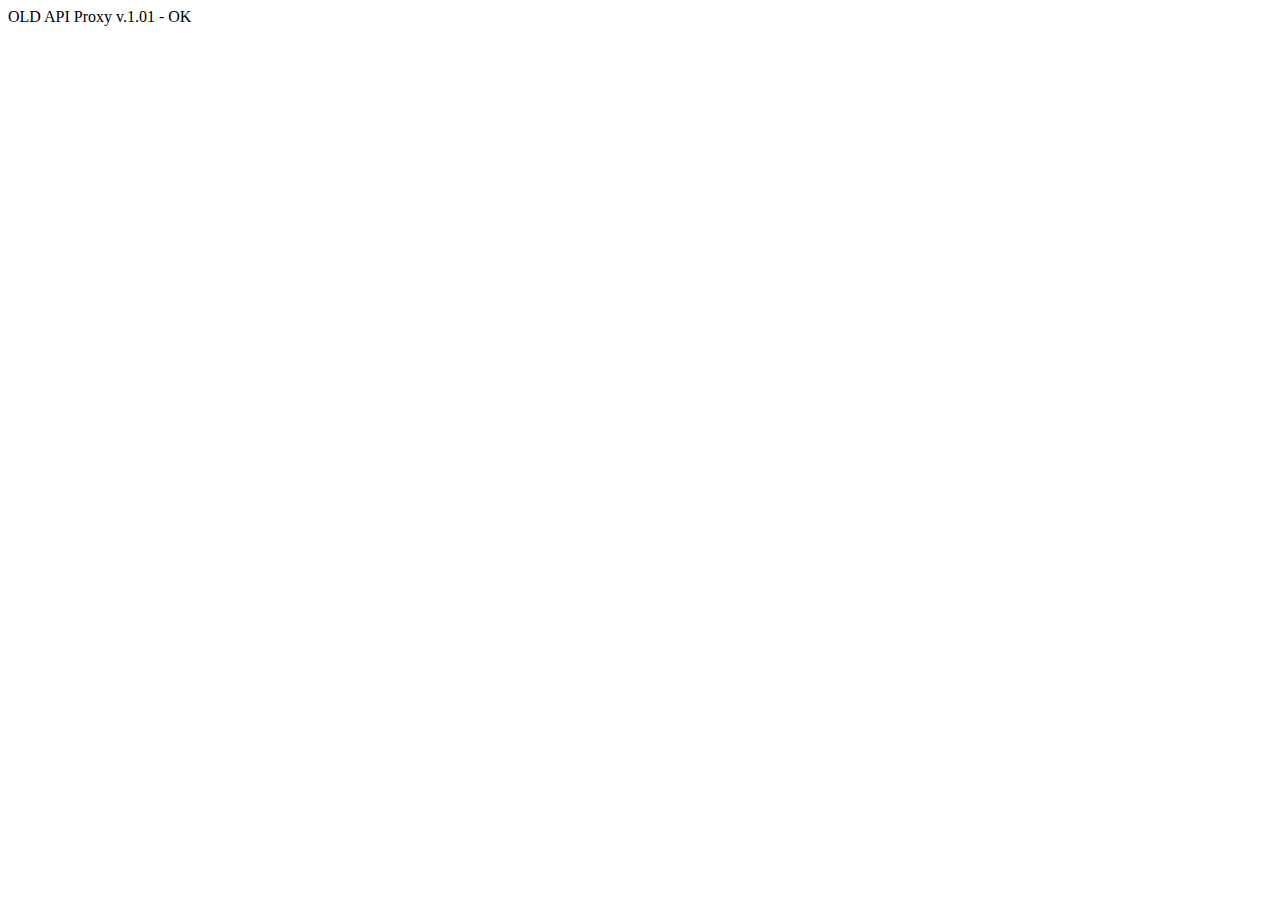
<file: old-api.htm>
<html>
<HEAD>
<script src="http://sdk.oberon-media.com/JS/cookie.js" type="text/javascript"></script>
<script src="http://static.ak.connect.facebook.com/js/api_lib/v0.4/FeatureLoader.js.php" type="text/javascript"></script>
</HEAD>


<BODY>
<DIV ID='fb-root'></DIV>

<SCRIPT LANGUAGE=javascript>
<!--
//var APP_ID='112613825461047';

window.app_id='';

function init()
{
	var pos=window.location.href.indexOf('#');
	var data=window.location.href.substr(pos+1);
	var pos=data.indexOf('&');
	var pipe_id=data.substr(0,pos);
	var back_domain=data.substr(pos+1);

	window.pipe=new CookiePipe(pipe_id,back_domain);

	window.pipe.listen(function(id,data){

		var pos=data.indexOf('|');
		var command='';
		var request='';
		if(pos==-1) { command=data; }
		else {
			command=data.substr(0,pos);
			request=data.substr(pos+1);
			}

		if(command=='load') {
			window.app_id=request;
			window.pipe.reply(id,'load OK');
			return;
			}

		if(command=='send') {
			var pos=request.indexOf('|');
			var command=request.substr(0,pos);
			var ddd=request.substr(pos+1);
			var pos=ddd.indexOf('|');
			var func=ddd.substr(0,pos);
			var params=ddd.substr(pos+1);

			//var params_str='';
			//var params_arr='';
			//eval('var params_arr='+params);
			//for(var par in params_arr) { params_str+= (params_str ? ',' : '') + params_arr[par]; }

			if(params && params.length>2) params=params.substr(1,params.length-2);

			//params=params.replace(/function\((.*?)\)\{/,"function($1){"+"window.pipe.reply("+id+",$1);");

			var str='res=FB.'+command+'.'+func+'('+params+')';
//alert("TO EXEC:"+str);

			var res='';
			try {
				eval(str);
				window.pipe.reply(id,res);
				}
			catch(ex) { 
				window.pipe.reply(id,'ERROR '+ex.message+ '\r\n'+str);
				}
			}

		if(command=='require') {
			if(!request) { window.pipe.reply(id,'REQUIRE error'); return; }

			FB_RequireFeatures([request], function() {
				FB.Facebook.init(window.app_id, "xd_receiver.htm");

				var str='';
				for(var key in FB[request]) {
					if(str) str+=',';
					str+='"'+key+'"';
					}
				window.pipe.reply(id,request+'|'+str);
				});
			}
		});
}

//-->
</SCRIPT>

</HEAD>
<BODY ONLOAD="init();">
OLD API Proxy v.1.01 - OK
</BODY>
</file>
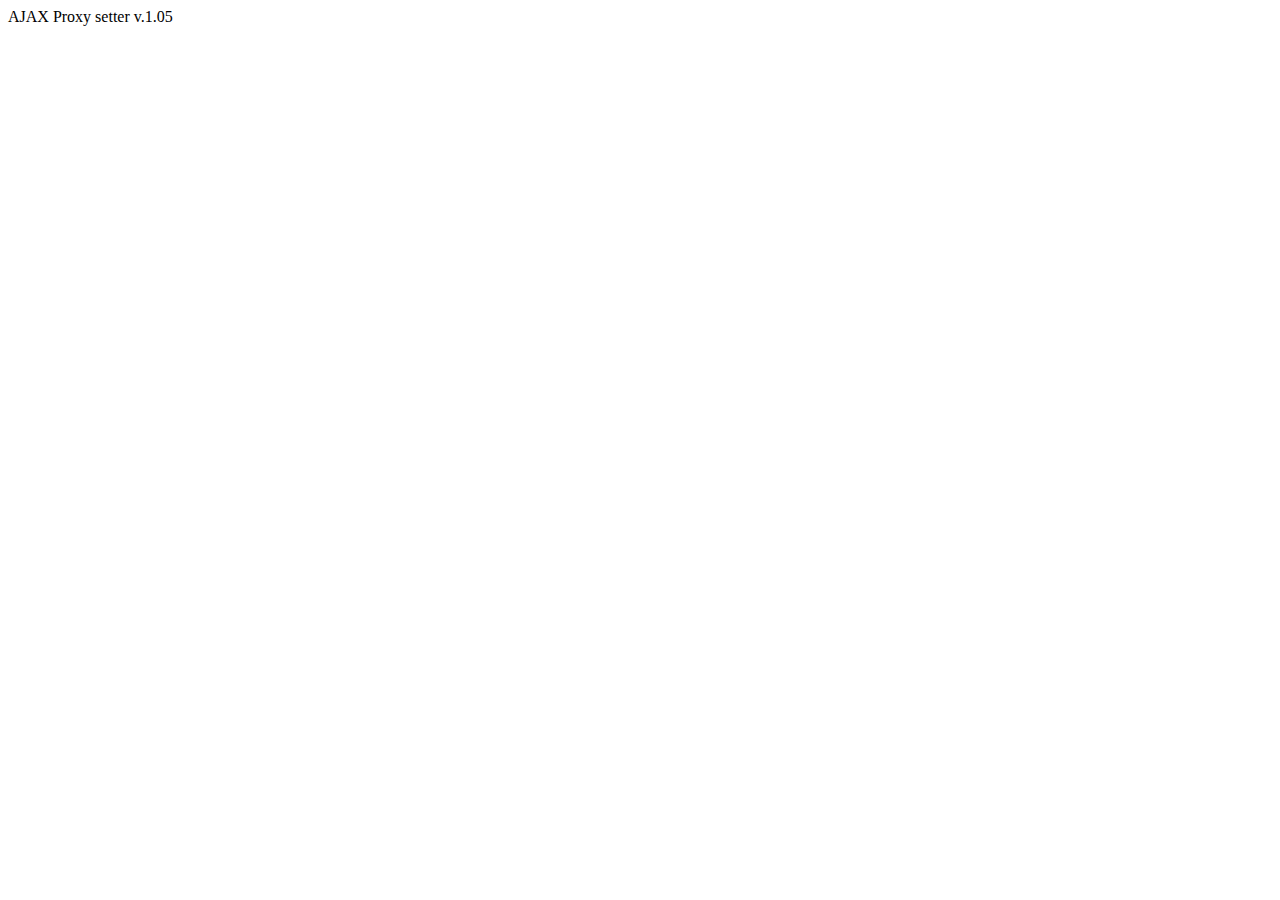
<file: setcookie.htm>
<HTML>
<HEAD>
<meta http-equiv="Cache-Control" content="no-cache">
<script type="text/javascript" SRC='http://sdk.oberon-media.com/JS/cookie.js'></script>

<SCRIPT LANGUAGE="javascript">
<!--
function init()
{
	var data=window.location.hash;
	if(data.charAt(0)=='#') data=data.substr(1);
	var pos=data.indexOf('&');
	var name=data.substr(0,pos);
	var value=data.substr(pos+1);
	setCookie(name,unescape(value),window.location.hostname);
//	window.close();
//alert("Cookie set on sdk "+name+"="+value);
}
//-->
</SCRIPT>

</HEAD>
<BODY ONLOAD="init();">
AJAX Proxy setter v.1.05
</BODY>
</HTML>
</file>
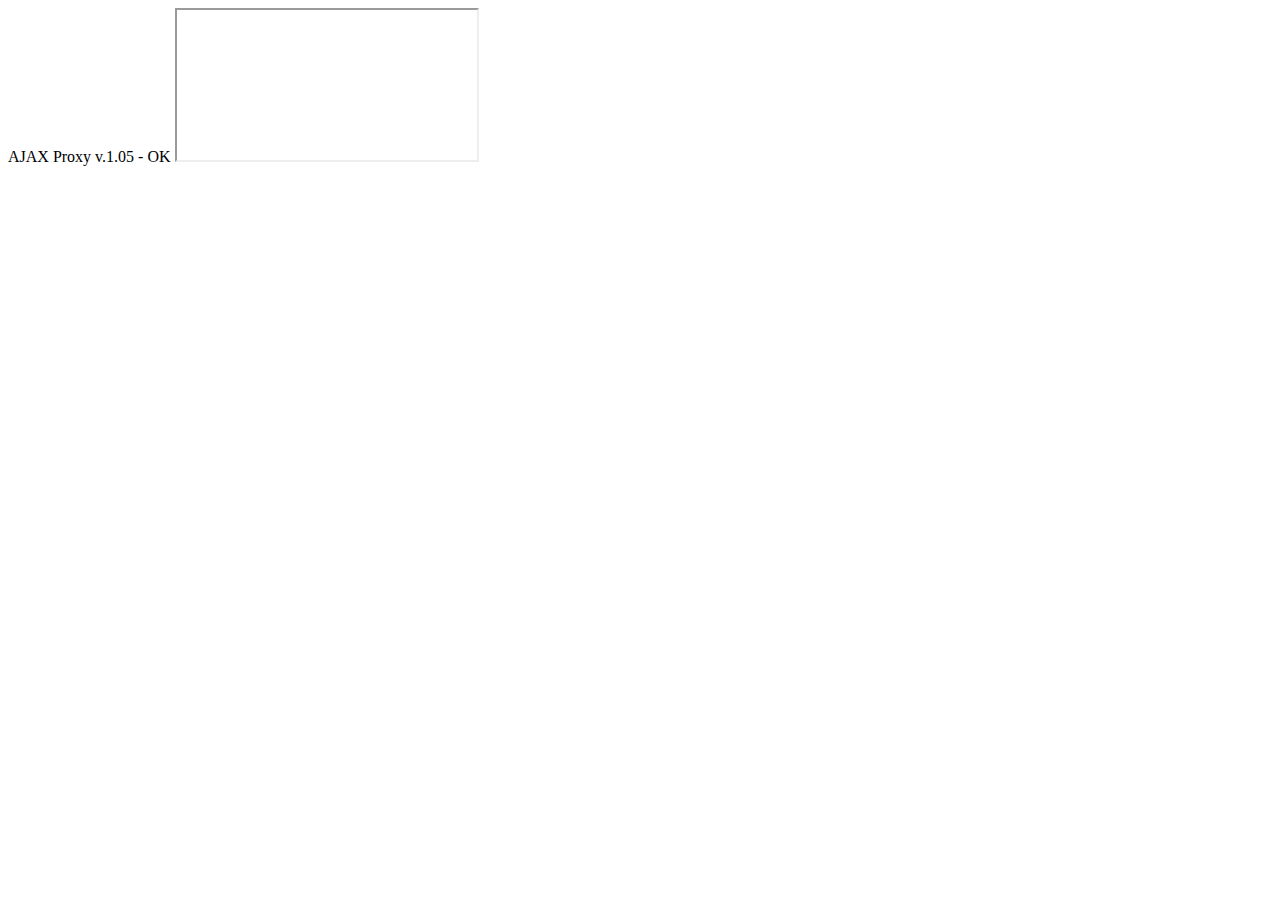
<file: _SDK-proxy/ajax-proxy.htm>
<HTML>
<HEAD>
<meta http-equiv="Cache-Control" content="no-cache">
<script type="text/javascript" SRC='http://sdk.oberon-media.com/JS/ajax.js'></script>
<script type="text/javascript" SRC='http://sdk.oberon-media.com/JS/cookie.js'></script>

<SCRIPT LANGUAGE="javascript">
<!--

function init()
{
	var pos=window.location.href.indexOf('#');
	var data=window.location.href.substr(pos+1);
	var pos=data.indexOf('&');
	var pipe_id=data.substr(0,pos);
	var back_domain=data.substr(pos+1);

	window.ajax=new AJAX();

	window.pipe=new CookiePipe(pipe_id,back_domain);

	window.pipe.listen(function(id,data){

		var pos=data.indexOf('|');
		var command='';
		var request='';
		if(pos==-1) { command=data; }
		else {
			command=data.substr(0,pos);
			request=data.substr(pos+1);
			}

		if(command=='load') {
			window.pipe.reply(id,'load OK');
			return;
			}


		if(command=='send') {
			var pos=request.indexOf('|');
			var url=request.substr(0,pos);
			var command=request.substr(pos+1);
			window.ajax.AJAXSendCommand(url,command,function(response){
				window.pipe.reply(id,response);
				});
			}

		});
}
//-->
</SCRIPT>

</HEAD>
<BODY ONLOAD="init();">
AJAX Proxy v.1.05 - OK
<IFRAME id='back-frame'></IFRAME>
</BODY>
</HTML>
</file>
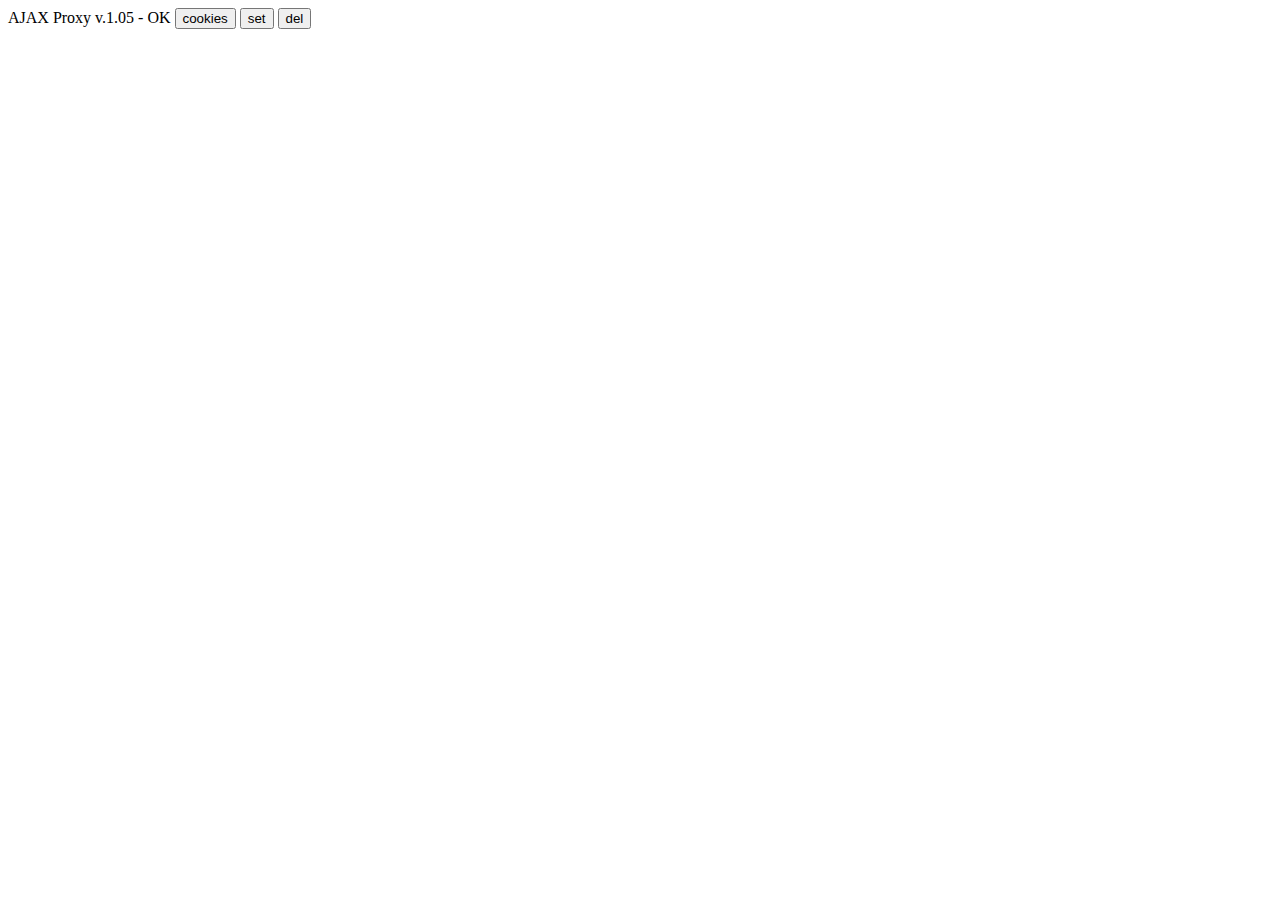
<file: _tests/t_loc.htm>
<HTML>
<HEAD>
<meta http-equiv="Cache-Control" content="private">

<script type="text/javascript" SRC='http://sdk.oberon-media.com/JS/cookie.js'></script>


<SCRIPT LANGUAGE="javascript">
<!--
function init()
{

}
//-->
</SCRIPT>

</HEAD>
<BODY ONLOAD="init();">
AJAX Proxy v.1.05 - OK

<INPUT type=button onclick="alert('domain='+window.location.hostname+'  cookie='+document.cookie);" VALUE="cookies">
<INPUT type=button onclick="setCookie('testCoo','123',window.location.hostname);" VALUE="set">
<INPUT type=button onclick="deleteCookie('testCoo',window.location.hostname);" VALUE="del">

</BODY>
</HTML>
</file>
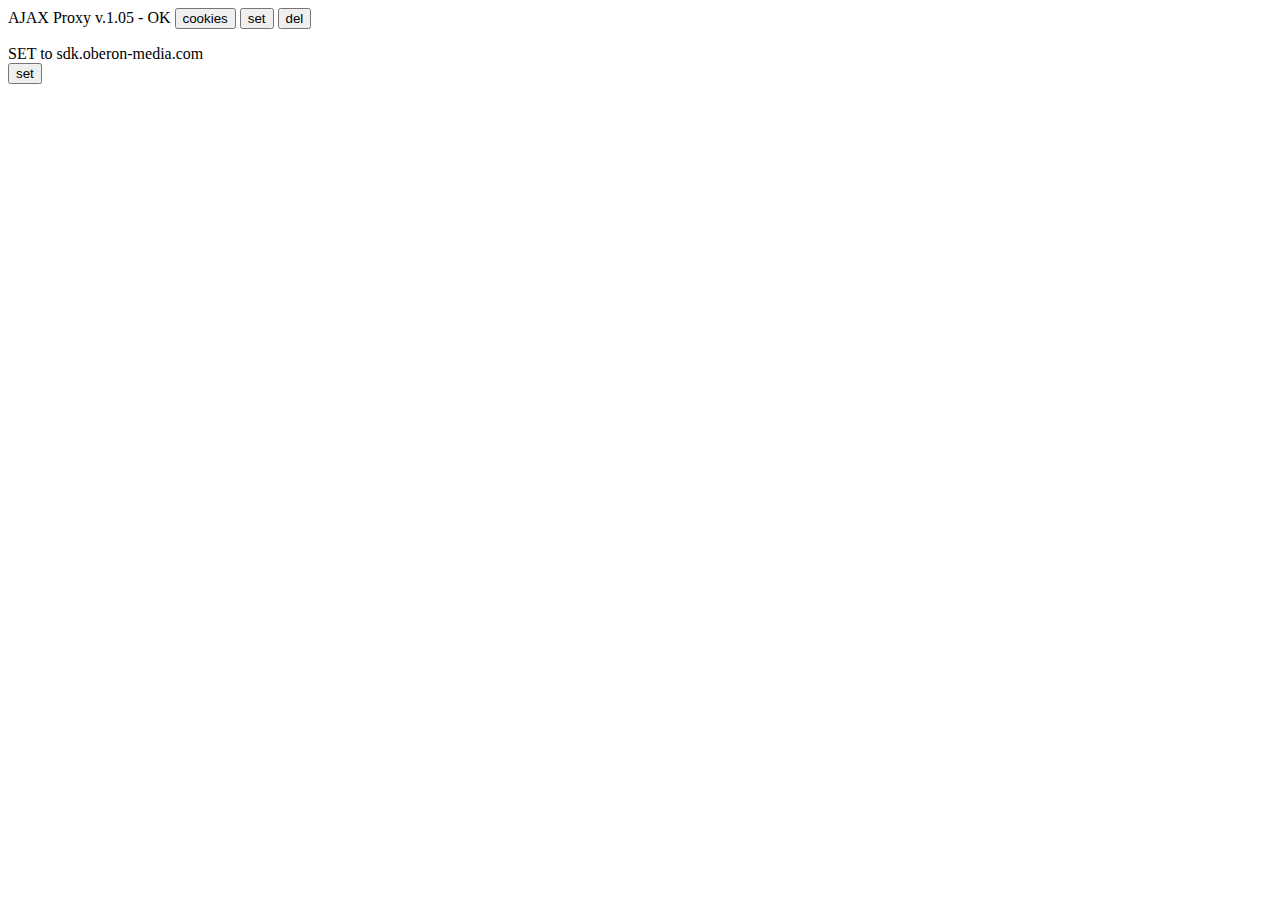
<file: _tests/t_remote.htm>
<HTML>
<HEAD>
<meta http-equiv="Cache-Control" content="private">

<script type="text/javascript" SRC='http://sdk.oberon-media.com/JS/cookie.js'></script>


<SCRIPT LANGUAGE="javascript">
<!--
function init()
{

}
//-->
</SCRIPT>

</HEAD>
<BODY ONLOAD="init();">
AJAX Proxy v.1.05 - OK

<INPUT type=button onclick="alert('domain='+window.location.hostname+'  cookie='+document.cookie);" VALUE="cookies">
<INPUT type=button onclick="setCookie('testCoo','123',window.location.hostname);" VALUE="set">
<INPUT type=button onclick="deleteCookie('testCoo',window.location.hostname);" VALUE="del">
<P>
SET to sdk.oberon-media.com<BR>
<INPUT type=button onclick="setCookie('testCoo','123','sdk.oberon-media.com');" VALUE="set">


</BODY>
</HTML>
</file>
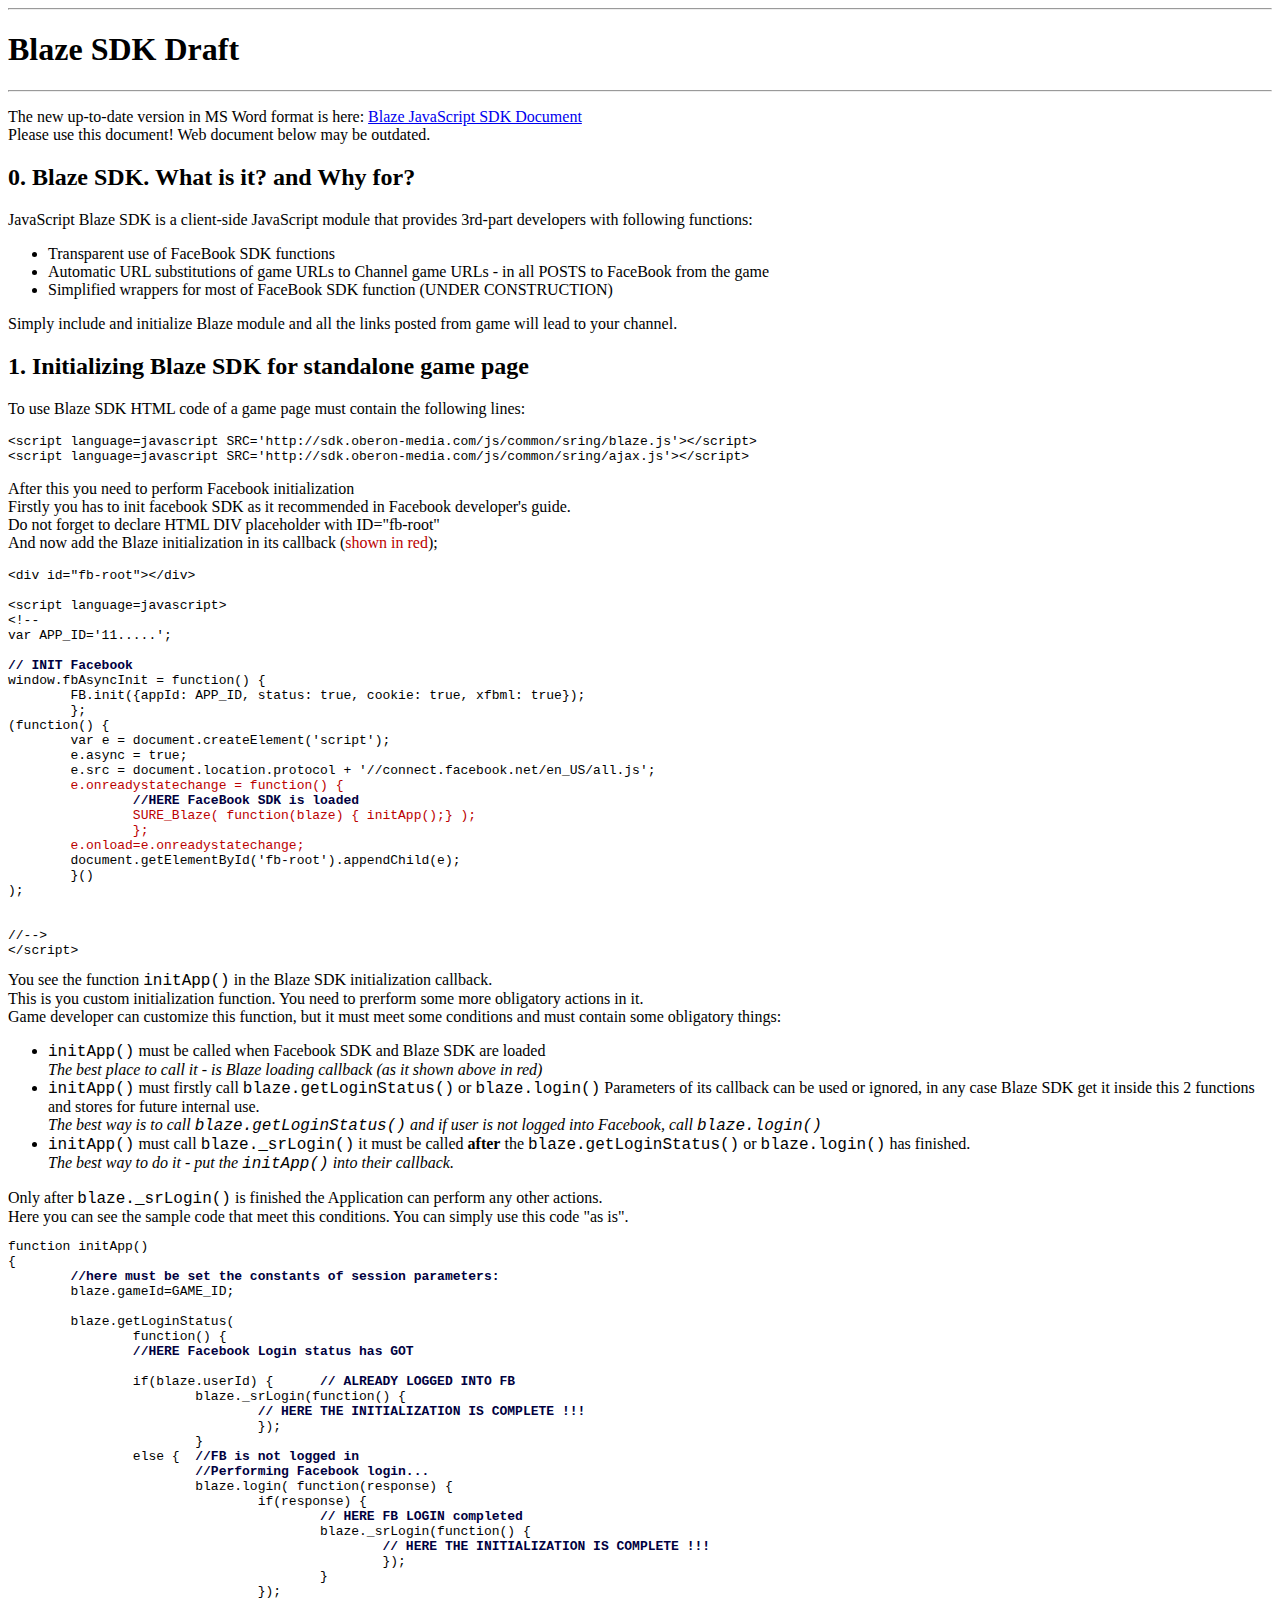
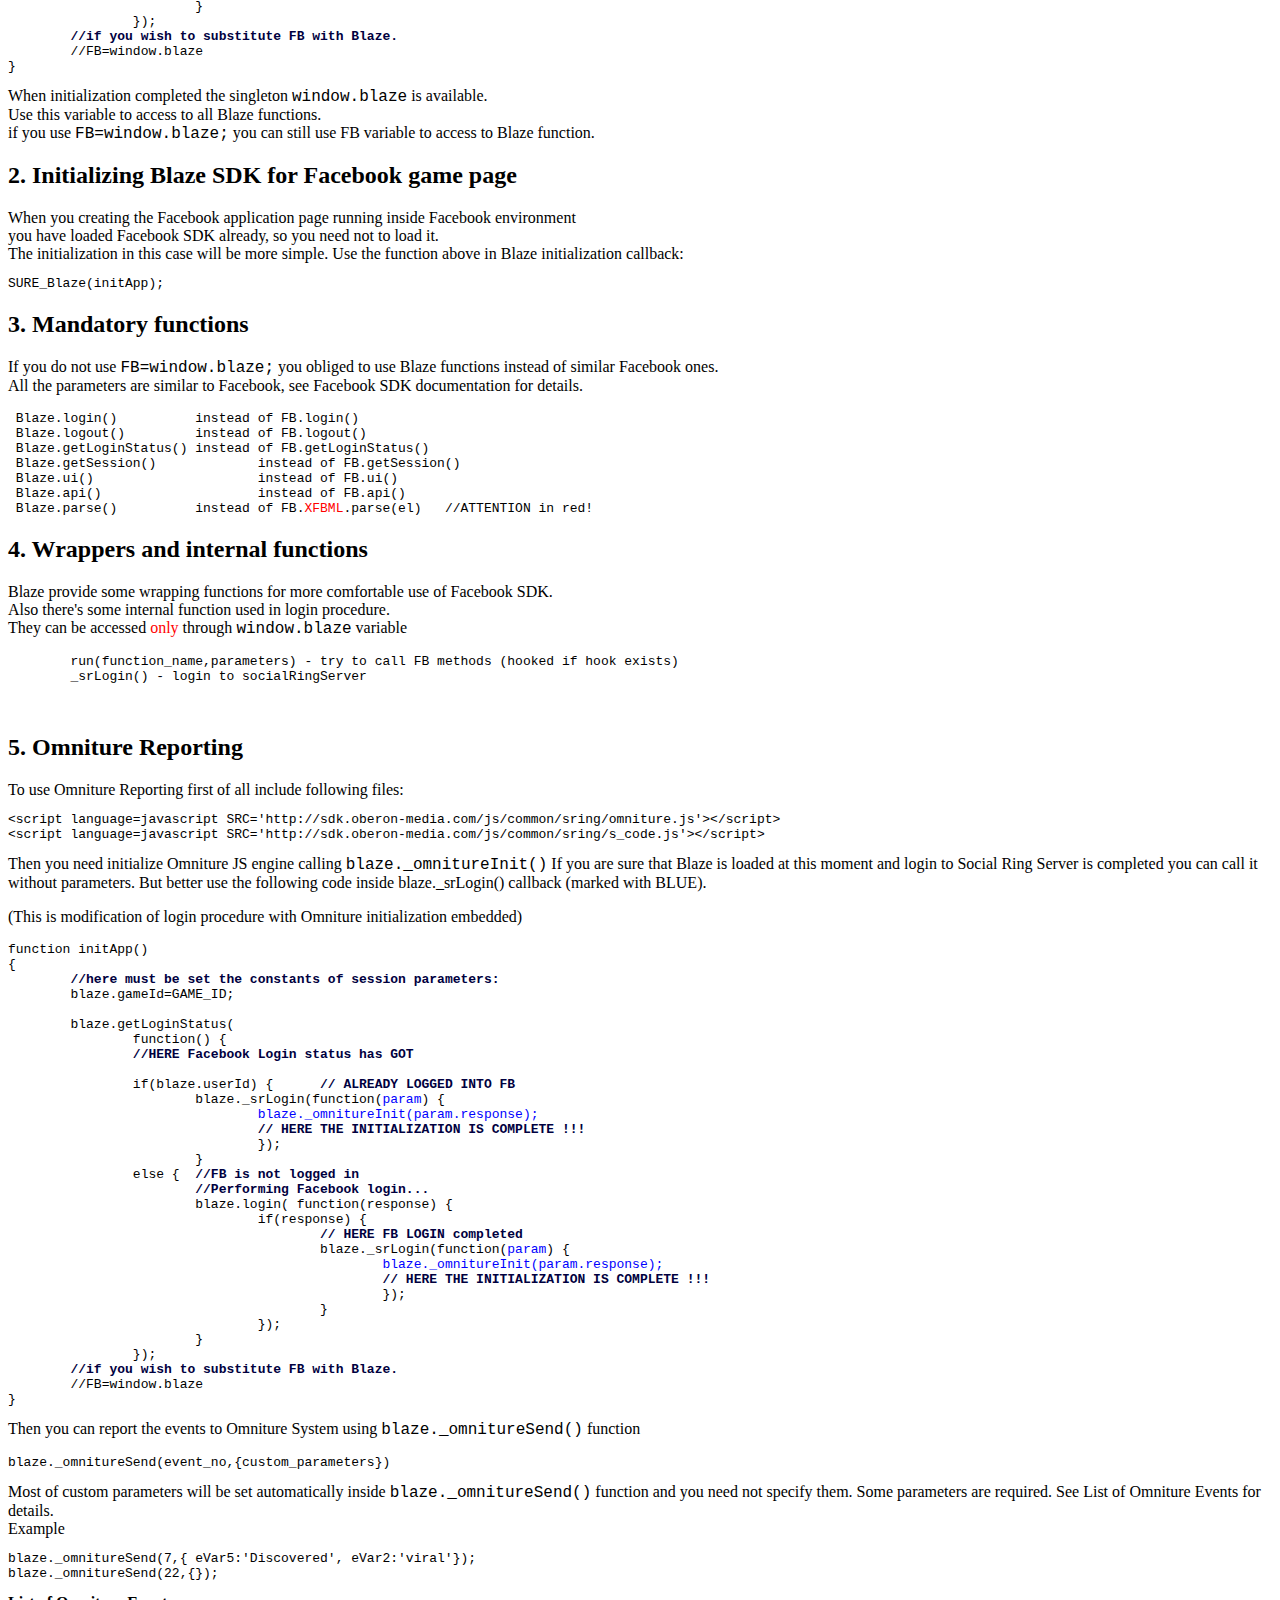
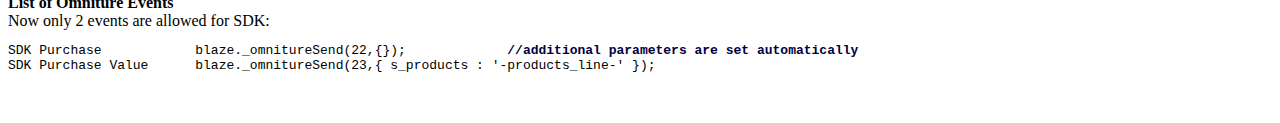
<file: doc/doc.htm>
<?xml version="1.0" encoding="ISO-8859-1"?>
<!DOCTYPE html PUBLIC "-//W3C//DTD XHTML 1.0 Strict//EN" "http://www.w3.org/TR/xhtml1/DTD/xhtml1-strict.dtd">
<html xmlns="http://www.w3.org/1999/xhtml" lang="en" xml:lang="en">
<head>
<style type="text/css">
<!--
pre
{
font-face:Courier;
}
text
{
font-face:arial;
}
.comments
{
font-face:arial;
color:#000040;
font-weight:bold;
}
-->
</style>

</head>


<BODY>
<HR />
<H1>Blaze SDK Draft</H1>
<HR />
<P />

The new up-to-date version in MS Word format is here: <A HREF="SDKdoc.docx">Blaze JavaScript SDK Document</A><BR />
Please use this document! Web document below may be outdated.
<P />

<H2>0. Blaze SDK. What is it? and Why for?</H2>
<P />
JavaScript Blaze SDK is a client-side JavaScript module that provides 3rd-part developers with following functions:<BR />
<UL>
<LI>Transparent use of FaceBook SDK functions</LI>
<LI>Automatic URL substitutions of game URLs to Channel game URLs - in all POSTS to FaceBook from the game</LI>
<LI>Simplified wrappers for most of FaceBook SDK function (UNDER CONSTRUCTION)</LI>
</UL>

Simply include and initialize Blaze module and all the links posted from game will lead to your channel.
<P />

<H2>1. Initializing Blaze SDK for standalone game page</H2>
<P />
To use Blaze SDK HTML code of a game page must contain the following lines:
<P />
<PRE>
&lt;script language=javascript SRC='http://sdk.oberon-media.com/js/common/sring/blaze.js'&gt;&lt;/script&gt;
&lt;script language=javascript SRC='http://sdk.oberon-media.com/js/common/sring/ajax.js'&gt;&lt;/script&gt;
</PRE>
<P />
After this you need to perform Facebook initialization<BR />
Firstly you has to init facebook SDK as it recommended in Facebook developer's guide.<BR />
Do not forget to declare HTML DIV placeholder with ID="fb-root"<BR />
And now add the Blaze initialization in its callback (<FONT COLOR="#BB0000">shown in red</FONT>);

<PRE>
&lt;div id="fb-root"&gt;&lt;/div&gt;

&lt;script language=javascript&gt;
&lt;!--
var APP_ID='11.....';

<FONT CLASS='comments'>// INIT Facebook</FONT>
window.fbAsyncInit = function() {
	FB.init({appId: APP_ID, status: true, cookie: true, xfbml: true});
	};
(function() {
	var e = document.createElement('script');
	e.async = true;
	e.src = document.location.protocol + '//connect.facebook.net/en_US/all.js';
	<FONT COLOR="#BB0000">e.onreadystatechange = function() {
		<FONT CLASS='comments'>//HERE FaceBook SDK is loaded</FONT>
		SURE_Blaze( function(blaze) { initApp();} );
		};
	e.onload=e.onreadystatechange;</FONT>
	document.getElementById('fb-root').appendChild(e);
	}()
);

<!--
<FONT CLASS='comments'>//INIT AJAX, it is needed for requests to SocialRing Server</FONT>
<FONT COLOR="#BB0000">window.ajax=new AJAX('http://ogc.oberon-media.com/sring/ajax-proxy.htm');</FONT>
 -->
//--&gt;
&lt;/script&gt;
</PRE>

You see the function <FONT FACE="Courier">initApp()</FONT> in the Blaze SDK initialization callback.<BR />
This is you custom initialization function.
You need to prerform some more obligatory actions in it.<BR />
Game developer can customize this function, but it must meet some conditions and must contain some obligatory things:<BR />
<UL>
<LI> <FONT FACE="Courier">initApp()</FONT> must be called when Facebook SDK and Blaze SDK are loaded<BR />
	<I>The best place to call it - is Blaze loading callback (as it shown above in red)</I>
</LI>
<LI> <FONT FACE="Courier">initApp()</FONT> must firstly call <FONT FACE="Courier">blaze.getLoginStatus()</FONT> or <FONT FACE="Courier">blaze.login()</FONT> Parameters of its callback can be used or ignored, in any case Blaze SDK get it inside this 2 functions and stores for future internal use.<BR />
	<I>The best way is to call <FONT FACE="Courier">blaze.getLoginStatus()</FONT> and if user is not logged into Facebook, call <FONT FACE="Courier">blaze.login()</FONT></I><BR />
</LI>
<LI> <FONT FACE="Courier">initApp()</FONT> must call <FONT FACE="Courier">blaze._srLogin()</FONT> it must be called <B>after</B> the <FONT FACE="Courier">blaze.getLoginStatus()</FONT> or <FONT FACE="Courier">blaze.login()</FONT> has finished.<BR />
	<I>The best way to do it - put the <FONT FACE="Courier">initApp()</FONT> into their callback.</I>
</LI>
</UL>
Only after <FONT FACE="Courier">blaze._srLogin()</FONT> is finished the Application can perform any other actions.<BR />
Here you can see the sample code that meet this conditions. You can simply use this code "as is".

<PRE>
function initApp()
{
	<FONT CLASS='comments'>//here must be set the constants of session parameters:</FONT>
	blaze.gameId=GAME_ID;

	blaze.getLoginStatus(
		function() {
		<FONT CLASS='comments'>//HERE Facebook Login status has GOT</FONT>

		if(blaze.userId) {	<FONT CLASS='comments'>// ALREADY LOGGED INTO FB</FONT>
			blaze._srLogin(function() {
				<FONT CLASS='comments'>// HERE THE INITIALIZATION IS COMPLETE !!!</FONT>
				});
			}
		else {	<FONT CLASS='comments'>//FB is not logged in</FONT>
			<FONT CLASS='comments'>//Performing Facebook login...</FONT>
			blaze.login( function(response) {
				if(response) {
					<FONT CLASS='comments'>// HERE FB LOGIN completed</FONT>
					blaze._srLogin(function() {
						<FONT CLASS='comments'>// HERE THE INITIALIZATION IS COMPLETE !!!</FONT>
						});
					}
				});
			}
		});
	<FONT CLASS='comments'>//if you wish to substitute FB with Blaze.</FONT>
	//FB=window.blaze
}
</PRE>


When initialization completed the singleton <FONT FACE="Courier">window.blaze</FONT> is available.<BR />
Use this variable to access to all Blaze functions.<BR />
if you use <FONT FACE="Courier">FB=window.blaze;</FONT>
you can still use FB variable to access to Blaze function.<BR />
<P />



<H2>2. Initializing Blaze SDK for Facebook game page</H2>

When you creating the Facebook application page running inside Facebook environment<BR />
you have loaded Facebook SDK already, so you need not to load it.<BR />
The initialization in this case will be more simple. Use the function above in Blaze initialization callback:<BR />

<PRE>
SURE_Blaze(initApp);
</PRE>




<H2>3. Mandatory functions</H2>
<P />
If you do not use <FONT FACE="Courier">FB=window.blaze;</FONT>
you obliged to use Blaze functions instead of similar Facebook ones.<BR />
All the parameters are similar to Facebook, see Facebook SDK documentation for details.
<P />
<PRE>
 Blaze.login()		instead of FB.login()
 Blaze.logout()		instead of FB.logout()
 Blaze.getLoginStatus()	instead of FB.getLoginStatus()
 Blaze.getSession()		instead of FB.getSession()
 Blaze.ui()			instead of FB.ui()
 Blaze.api()			instead of FB.api()
 Blaze.parse()		instead of FB.<FONT color="red">XFBML</FONT>.parse(el)	//ATTENTION in red!
</PRE>
<P />


<H2>4. Wrappers and internal functions</H2>
<P />
Blaze provide some wrapping functions for more comfortable use of Facebook SDK.<BR />
Also there's some internal function used in login procedure.<BR />
They can be accessed <FONT COLOR="red">only</FONT> through <FONT FACE="Courier">window.blaze</FONT> variable<BR />
<PRE>
	run(function_name,parameters) - try to call FB methods (hooked if hook exists)
	_srLogin() - login to socialRingServer

<!--
(uses FB JS API:)
	JSpostFeed(user,obj,callback)
	JSshare(url,callback)
	JSuserInfo(callback)
	JSpostWall(obj,callback)

(uses FB FBML API:)
	MLinvite : function(link,game_name,callback)
	MLgift : function(link,game_name,callback)
	MLshare : function(link,callback)
	MLbookmark : function(root)
	MLboard : function(root)
-->
</PRE>
<P />


<H2>5. Omniture Reporting</H2>

To use Omniture Reporting first of all include following files:
<PRE>
&lt;script language=javascript SRC='http://sdk.oberon-media.com/js/common/sring/omniture.js'&gt;&lt;/script&gt;
&lt;script language=javascript SRC='http://sdk.oberon-media.com/js/common/sring/s_code.js'&gt;&lt;/script&gt;
</PRE>
Then you need initialize Omniture JS engine calling <FONT face="Courier">blaze._omnitureInit()</FONT>
If you are sure that Blaze is loaded at this moment and login to Social Ring Server is completed
you can call it without parameters.
But better use the following code inside blaze._srLogin() callback (marked with BLUE).
<P />
(This is modification of login procedure with Omniture initialization embedded)
<PRE>
function initApp()
{
	<FONT CLASS='comments'>//here must be set the constants of session parameters:</FONT>
	blaze.gameId=GAME_ID;

	blaze.getLoginStatus(
		function() {
		<FONT CLASS='comments'>//HERE Facebook Login status has GOT</FONT>

		if(blaze.userId) {	<FONT CLASS='comments'>// ALREADY LOGGED INTO FB</FONT>
			blaze._srLogin(function(<FONT COLOR='blue'>param</FONT>) {
				<FONT COLOR='blue'>blaze._omnitureInit(param.response);</FONT>
				<FONT CLASS='comments'>// HERE THE INITIALIZATION IS COMPLETE !!!</FONT>
				});
			}
		else {	<FONT CLASS='comments'>//FB is not logged in</FONT>
			<FONT CLASS='comments'>//Performing Facebook login...</FONT>
			blaze.login( function(response) {
				if(response) {
					<FONT CLASS='comments'>// HERE FB LOGIN completed</FONT>
					blaze._srLogin(function(<FONT COLOR='blue'>param</FONT>) {
						<FONT COLOR='blue'>blaze._omnitureInit(param.response);</FONT>
						<FONT CLASS='comments'>// HERE THE INITIALIZATION IS COMPLETE !!!</FONT>
						});
					}
				});
			}
		});
	<FONT CLASS='comments'>//if you wish to substitute FB with Blaze.</FONT>
	//FB=window.blaze
}
</PRE>
Then you can report the events to Omniture System using <FONT FACE='Courier'>blaze._omnitureSend()</FONT> function
<P />
<PRE>
blaze._omnitureSend(event_no,{custom_parameters})
</PRE>
Most of custom parameters will be set automatically inside <FONT FACE='Courier'>blaze._omnitureSend()</FONT> function
and you need not specify them. Some parameters are required. See List of Omniture Events for details.<BR />
Example<BR />
<PRE>
blaze._omnitureSend(7,{ eVar5:'Discovered', eVar2:'viral'});
blaze._omnitureSend(22,{});
</PRE>
<B>List of Omniture Events</B><BR />
Now only 2 events are allowed for SDK:
<PRE>
SDK Purchase		blaze._omnitureSend(22,{});		<FONT CLASS='comments'>//additional parameters are set automatically</FONT>
SDK Purchase Value	blaze._omnitureSend(23,{ s_products : '-products_line-' });
</PRE>


<P />&nbsp;<P />

</BODY>
</html>
</file>
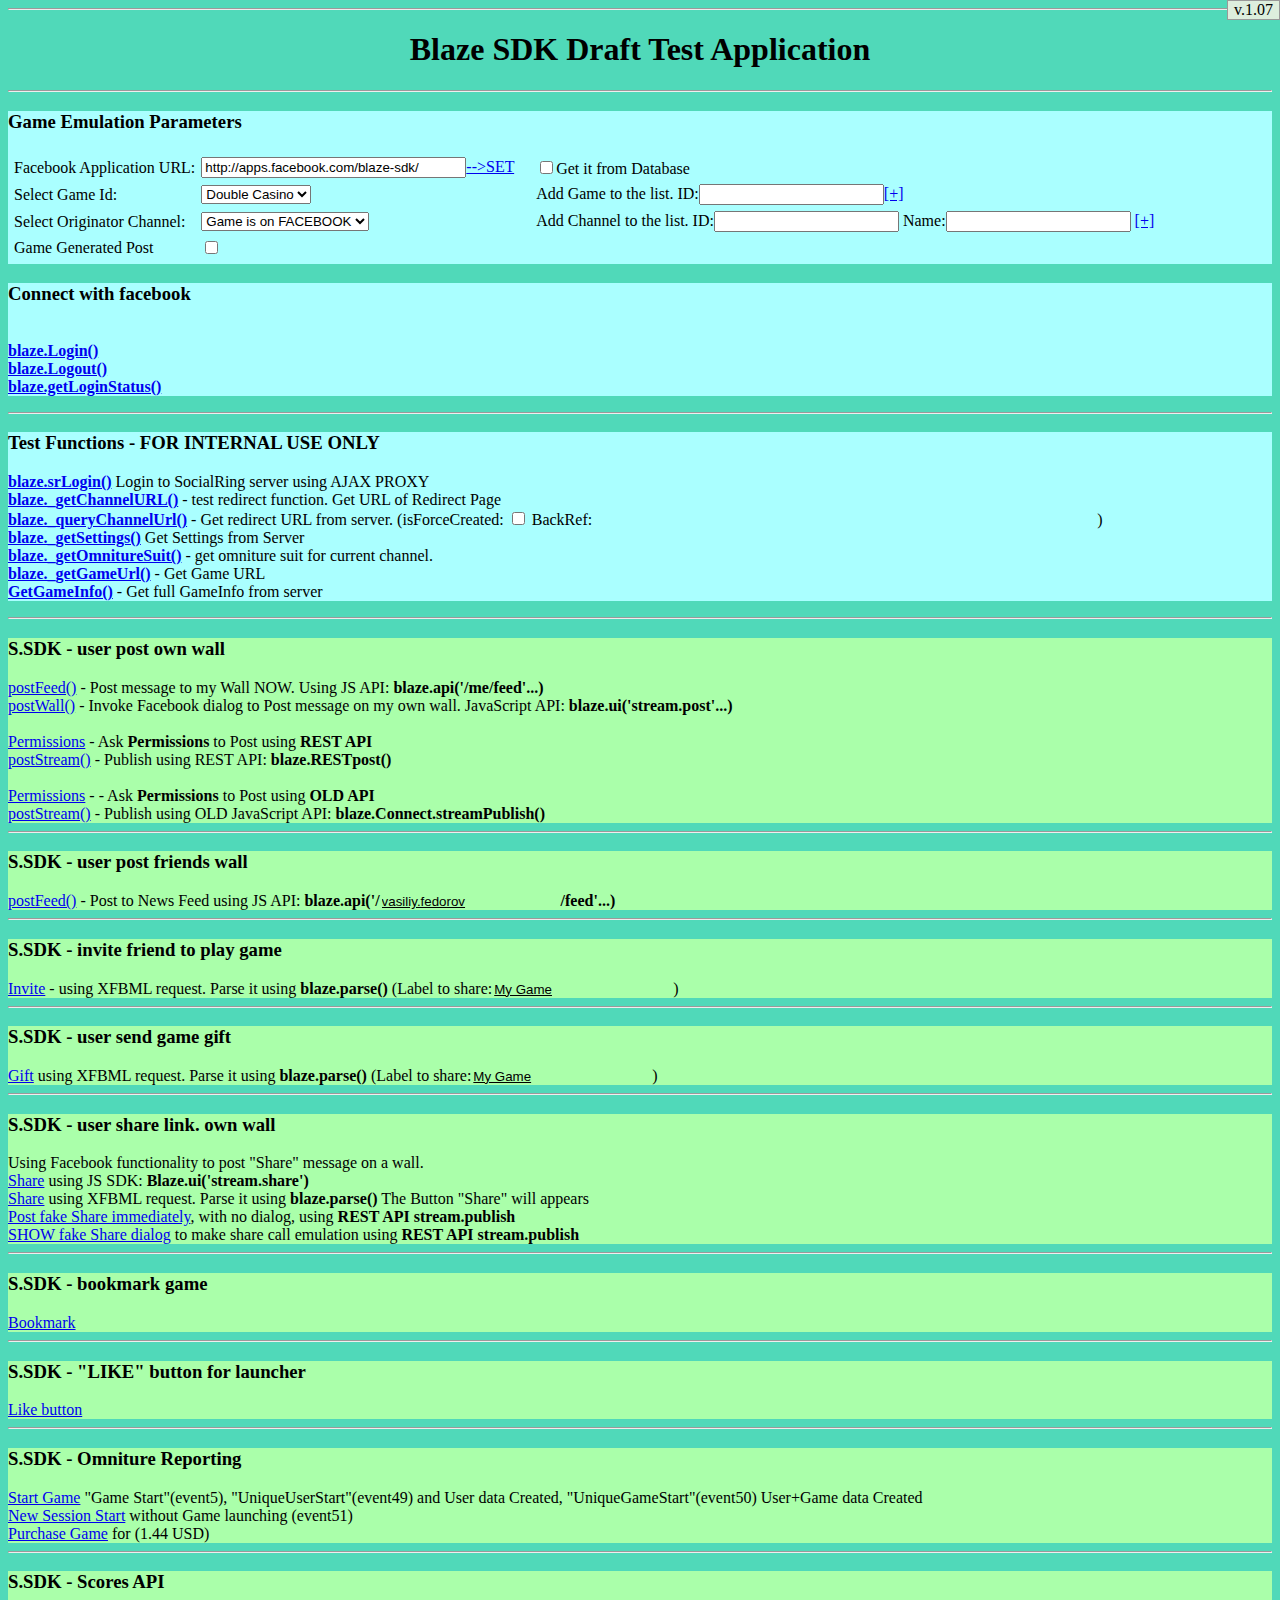
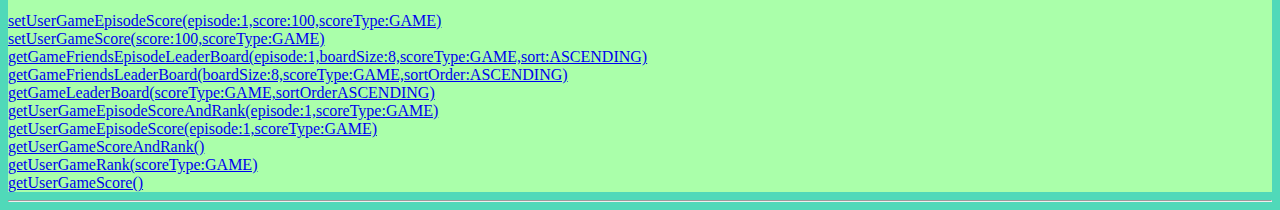
<file: test/test.htm>
<!DOCTYPE HTML PUBLIC "-//W3C//DTD HTML 1.1 Transitional//EN" "http://www.w3.org/TR/html4/loose.dtd">
<html xmlns="http://www.w3.org/1999/xhtml" lang="en" xml:lang="en">
<head>
<title>Blaze SDK test</title>
<script language="javascript" type="text/javascript" SRC='http://sdk.oberon-media.com/JS/blaze.js'></script>
<script language="javascript" type="text/javascript" SRC='http://sdk.oberon-media.com/JS/blaze-ext.js'></script>
<script language="javascript" type="text/javascript" SRC='test.js'></script>
</head>


<body style='background-color:#50D9B9;'>

<DIV STYLE="position:absolute;right:0px;top:0px;border:1px solid #999999;background-color:#DDEEDD;padding-left:6px;padding-right:6px;"> v.1.07 </DIV>

<DIV ID='status_div' STYLE='display:none;'>
<TABLE>
  <TR>
    <TD><IMG SRC='loading.gif' WIDTH=1 HEIGHT=160></TD>
    <TD VALIGN=top><IMG SRC='loading.gif'></TD>
    <TD VALIGN=top>
	<H1>Processing data...</H1>
	<DIV ID='status'></DIV>
	<DIV ID='derror' STYLE='background-color:#DD3333;'></DIV>
    </TD>
  </TR>
</TABLE>
</DIV>
<DIV ID='ddebug' STYLE='background-color:#33DD33;display:none;'></DIV><A HREF="javascript:void(0);" ID='ddebug1' ONCLICK="document.getElementById('ddebug').innerHTML='';document.getElementById('ddebug').style.display='none';document.getElementById('ddebug1').style.display='none';"  STYLE='display:none;'>[Clear]</A>


<div id="fb-root"></div>
<iframe id="ajax-frame" style="display:none"></iframe>
<div id="dialog-div" style="display:none"></div>

<HR>
<CENTER><H1>Blaze SDK Draft Test Application</H1></CENTER>
<HR>

<!--
<div style="background-color:#FFAAAA;">
<h3>INTERNAL TESTS</h3>
<A HREF="javascript:blaze._dialog('code',300,300,function(res){aler(res);});">Dialog!</A><BR>
<A HREF="javascript:blaze._closeDialog();">Close Dialog</A>

</div>
<HR>
-->


<div style="background-color:#AAFFFF;">
<h3>Game Emulation Parameters</h3>

<TABLE BORDER=0 CELLPADDING=0 CELLSPACING=6>
  <TR>
    <TD>Facebook Application URL:</TD>
    <TD>
	<INPUT TYPE=text ID='url_switch' VALUE='http://apps.facebook.com/blaze-sdk/' SIZE=30 ONCHANGE="var el=document.getElementById('url_switch');blaze.SUBST_URL=el.value; alert(blaze.SUBST_URL);"><A HREF="javascript:blaze.SUBST_URL=document.getElementById('url_switch').value; alert('Game page URL is set to '+blaze.SUBST_URL);">--&gt;SET</A> &nbsp;&nbsp;&nbsp;
    </TD>
    <TD>
	<INPUT type="checkbox" ID="game-url-from-db" ONCLICK="var el=document.getElementById('game-url-from-db');if(el.checked){blaze._getGameUrl(blaze.gameId,function(res){if(res.error)alert('no channel specified');alert('Game URL has got from server. ('+res.facebookGameURL+')');})}; document.getElementById('url_switch').disabled=el.checked;">Get it from Database
    </TD>
  </TR>
  <TR>
    <TD>Select Game Id:</TD>
    <TD>
<SELECT ID='game_switch' ONCHANGE="var el=document.getElementById('game_switch');blaze.gameId=el.options[el.selectedIndex].value; alert(blaze.gameId); blaze.gameName=el.options[el.selectedIndex].label;alert(el.options[el.selectedIndex].text);document.getElementById('sr_userchan').innerHTML='';">
<OPTION VALUE='119044847'>Double Casino</OPTION>
<OPTION VALUE='500002240'>Bubble town</OPTION>
</SELECT>
    </TD>
    <TD>
	Add Game to the list. ID:<INPUT TYPE="text" ID="new-game-input"><A HREF="javascript:blaze._getGameInfo(document.getElementById('new-game-input').value,addGameCallback);">[+]</A>
    </TD>
  </TR>
  <TR>
    <TD>Select Originator Channel:</TD>
    <TD>
<SELECT ID='channel_switch' ONCHANGE="var el=document.getElementById('channel_switch');blaze.channel=el.options[el.selectedIndex].value; alert(blaze.channel);document.getElementById('sr_userchan').innerHTML='';">
<OPTION VALUE='0' SELECTED>Game is on FACEBOOK</OPTION>
<OPTION VALUE='110448413'>AT&T</OPTION>
<OPTION VALUE='110341560'>I-Play</OPTION>
</SELECT>
    </TD>
    <TD>
	Add Channel to the list. ID:<INPUT TYPE="text" ID="new-channel-id-input"> Name:<INPUT TYPE="text" ID="new-channel-name-input"> <A HREF="javascript:var el=document.createElement('option');el.value=document.getElementById('new-channel-id-input').value;el.label=document.getElementById('new-channel-name-input').value;document.getElementById('channel_switch').appendChild(el);alert(el.label+' is added to your channels list');">[+]</A>
    </TD>
  </TR>
  <TR>
    <TD>Game Generated Post</TD>
    <TD>
	<INPUT TYPE=checkbox ID='tst-game-generated' ONCLICK="window.blaze.game_generated=document.getElementById('tst-game-generated').checked;">
    </TD>
    <TD></TD>
  </TR>
</TABLE>

</div>

<div style="background-color:#AAFFFF;">
<h3>Connect with facebook</h3>
<SPAN ID='tst_auth'></SPAN>    &nbsp;&nbsp;&nbsp;&nbsp;&nbsp;&nbsp; <SPAN ID='sr_userinfo'></SPAN> &nbsp;&nbsp;&nbsp; <SPAN ID='sr_userchan'></SPAN><BR>
<A HREF="javascript:blaze_FBlogin()"><B>blaze.Login()</B></A><BR>
<A HREF="javascript:void(0);" ONCLICK="blaze.logout(function(response){alert('logout OK');});document.getElementById('sr_userchan').innerHTML='';"><B>blaze.Logout()</B></A><BR>
<A HREF="javascript:blaze_FBgetLoginStatus()"><B>blaze.getLoginStatus()</B></A><BR>
<P>
</div>
<HR>


<div style="background-color:#AAFFFF;">
<h3>Test Functions - FOR INTERNAL USE ONLY</h3>
<A HREF="javascript:blaze_srLogin()"><B>blaze.srLogin()</B></A> Login to SocialRing server using AJAX PROXY<BR>
<A HREF="javascript:var str=window.blaze._getChannelURL('google.com','testReason',blaze.game_generated);alert(str);blaze.on_debug('_getChannelURL answer:'+str);"><B>blaze._getChannelURL()</B></A> - test redirect function. Get URL of Redirect Page<BR>
<A HREF="javascript:blaze_Test_queryChannelURL(blaze.gameId,blaze.srLoginResponse.userId,blaze.channel,document.getElementById('force_cre').checked,document.getElementById('back_ref').value,function(res){if(res && !res.error) { alert(res.link); blaze.on_debug('Redirect link:'+res.link);} else alert(res.error); });"><B>blaze._queryChannelUrl()</B></A> - Get redirect URL from server.
	(isForceCreated: <INPUT TYPE=checkbox ID='force_cre'> 
	BackRef: <INPUT TYPE=text ID='back_ref' VALUE='' SIZE=60 STYLE='border:none;text-decoration:underline;background:transparent;'>)<BR>
<A HREF="javascript:window.blaze._getSettings(function(response){alert(JSON2str(response));});"><B>blaze._getSettings()</B></A> Get Settings from Server<BR>
<A HREF="javascript:blaze._getOmnitureSuit(function(res){alert(res)});"><B>blaze._getOmnitureSuit()</B></A> - get omniture suit for current channel.<BR>
<A HREF="javascript:blaze._getGameUrl(blaze.gameId,function(param){if(param.error)alert('no channel specified');else alert(JSON2str(param));});"><B>blaze._getGameUrl()</B></A> - Get Game URL<BR>
<A HREF="javascript:blaze._getGameInfo(blaze.gameId,function(ret){alert(JSON2str(ret))});"><B>GetGameInfo()</B></A> - Get full GameInfo from server
<P>
</div>
<HR>


<script language=javascript>
<!--


function showLoading(arr)
{
	var output='';
	for(var i=0;i<arr.length;i++) {
		var func=arr[i];
		var str=func;
		if(func=='api') str='FB api call...';
		if(func=='_loadProxy') str='Loading AJAX Proxy...';
		if(func=='_sureFBLogin') str='trying login to FB...';
		if(func=='getLoginStatus') str='Get FB login status...';
		if(func=='_omnitureInit') str='Init Omniture reporting';
		if(func=='_redirect') str='Redirecting...';
		if(func=='_loadFacebook') str='Loading Facebook SDK...';
		if(func=='_getSettings') str='Getting settings...';
		if(func=='_srLogin') str='Login to Social Ring Server...';
		if(func=='_queryChannelUrl') str='Getting redirect URL...';
		output+=str+'<BR>';
		}

	var el=document.getElementById('status');
	while(el.childNodes.length) el.removeChild(el.childNodes[0]);
	el.innerHTML=output;


	var div=document.getElementById('status_div');
	if(arr.length==0) {
		if(document.getElementById('derror').innerHTML!='') return;
		div.style.display='none';
		return;
		}
	div.style.display='';
}

function b_setVars(blaze)
{
	document.getElementById('back_ref').value=window.location.href;

	//here can be set:
	var el=document.getElementById('game_switch');
	blaze.gameId=el.options[el.selectedIndex].value;
	blaze.gameName='test Game';

	var el=document.getElementById('channel_switch');
	blaze.channel='0';	//el.options[el.selectedIndex].value;

	var el=document.getElementById('url_switch');
	blaze.SUBST_URL=el.value;

//	this.skip_getGameUrl=true; FOR DEBUG

	blaze.on_begin=function(blaze,func) {
		showLoading(blaze.status_pending);
		}
	blaze.on_end=function(blaze,str) {
		showLoading(blaze.status_pending);

		if(blaze.status_pending.length==0) {
			document.body.style.backgroundColor='#FFFFFF';
			}
		else {
			document.body.style.backgroundColor='#50D9B9';
			}

		if(str=='_srLogin') {
			document.getElementById('sr_userinfo').innerHTML='SR Server Info: User homeChan='+window.blaze.srLoginResponse.channel+(window.blaze.user_forced ? '  NEW! user' : '');
			}
		if(str=='logout') {
			document.getElementById('sr_userinfo').innerHTML='';
			}

		if(str=='_queryChannelUrl') {
			document.getElementById('sr_userchan').innerHTML='User+Game_homeChan='+window.blaze.homeChannel;
			}

		if(str=='login' || str=='getLoginStatus' || str=='logout') {
			window.blaze.JSuserInfo(function(response) {
				var text='NOT LOGGED';
				if(window.blaze.session) text='LOGGED as: '+response.name+' ('+response.id+')';
				document.getElementById('tst_auth').innerHTML=text;
				});
			}
		}
	blaze.on_error=function(str) {
		var el=document.getElementById('derror');
		el.innerHTML=str;
		}
	blaze.on_debug=function(str) {
		var el=document.getElementById('ddebug');
		if(el.innerHTML) el.innerHTML+='<BR>';
		el.innerHTML+=str;
		el.style.display='';
		document.getElementById('ddebug1').style.display='';;
		}
}



var APP_ID='112613825461047';
var GAME_ID=123;
BlazeInit(GAME_ID,b_setVars);


//-->
</script>


<div style="background-color:#AAFFAA;">
<h3>S.SDK - user post own wall</h3>
<A HREF="javascript:blaze_postFeed()">postFeed()</A> - Post message to my Wall NOW. Using JS API: <B>blaze.api('/me/feed'...)</B><BR>
<A HREF="javascript:blaze_postWall()">postWall()</A> - Invoke Facebook dialog to Post message on my own wall. JavaScript API:    <B>blaze.ui('stream.post'...)</B><BR>
&nbsp;<BR>
<A HREF="javascript:blaze_rest_post_permissions()">Permissions</A> - Ask <B>Permissions</B> to Post using <B>REST API</B><BR>
<A HREF="javascript:blaze_rest_post()">postStream()</A> - Publish using REST API:   <B>blaze.RESTpost()</B><BR>
&nbsp;<BR>
<A HREF="javascript:blaze_old_streamPublish_permissions()">Permissions</A> -  - Ask <B>Permissions</B> to Post using <B>OLD API</B><BR>
<A HREF="javascript:blaze_old_streamPublish()">postStream()</A> - Publish using OLD JavaScript API:   <B>blaze.Connect.streamPublish()</B><BR>
</div>
<HR>

<div style="background-color:#AAFFAA;">
<h3>S.SDK - user post friends wall</h3>
<A HREF="javascript:blaze_postFeed(document.getElementById('friend_name').value)">postFeed()</A> - Post to News Feed using JS API: <B>blaze.api('/<INPUT TYPE=text ID='friend_name' VALUE='vasiliy.fedorov' STYLE='border:none;background:transparent;text-decoration:underline;'>/feed'...)</B><BR>
</div>
<HR>

<div style="background-color:#AAFFAA;">
<h3>S.SDK - invite friend to play game</h3>
<A HREF="javascript:blaze._doInvite('http://ya.ru',document.getElementById('invite_label').value,'',false,function(res){alert(res);});">Invite</A> - using XFBML request. Parse it using  <B>blaze.parse()</B>
(Label to share:<INPUT TYPE="text" ID="invite_label" VALUE="My Game" STYLE='border:none;background:transparent;text-decoration:underline;'>)<BR>
<div id="invite_div"></div>
</div>
<HR>

<div style="background-color:#AAFFAA;">
<h3>S.SDK - user send game gift</h3>
<A HREF="javascript:blaze._doInvite('http://ya.ru',document.getElementById('gift_label').value,'',true,function(res){alert(res);});">Gift</A> using XFBML request. Parse it using  <B>blaze.parse()</B>
(Label to share:<INPUT TYPE="text" ID="gift_label" VALUE="My Game" STYLE='border:none;background:transparent;text-decoration:underline;'>)<BR>
<div id="gift_div"></div>
</div>
<HR>

<div style="background-color:#AAFFAA;">
<h3>S.SDK - user share link. own wall</h3>
Using Facebook functionality to post "Share" message on a wall.<BR>
<A HREF="javascript:blaze_share('http://ya.ru')">Share</A> using JS SDK:  <B>Blaze.ui('stream.share')</B><BR>
<A HREF="javascript:blaze_shareXFBML('http://ya.ru')">Share</A> using XFBML request. Parse it using  <B>blaze.parse()</B> The Button "Share" will appears<BR>
<div id="share_div"></div>
<A HREF="javascript:blaze._RESTShare(blaze.userId,function(res,data){alert(res+':'+data);});">Post fake Share immediately</A>, with no dialog, using <B>REST API stream.publish</B><BR>
<A HREF="javascript:blaze._shareDialog('http://sdk.oberon-media.com/JS/index.html',function(res,mess){alert('Share result:'+res+':'+mess);})">SHOW fake Share dialog</A> to make share call emulation using <B>REST API stream.publish</B><BR>
</div>
<HR>

<div style="background-color:#AAFFAA;">
<h3>S.SDK - bookmark game</h3>
<A HREF="javascript:blaze_bookmark(document.getElementById('bookmark_root'))">Bookmark</A><BR>
<div id="bookmark_root"></div>
</div>
<HR>

<div style="background-color:#AAFFAA;">
<h3>S.SDK - "LIKE" button for launcher</h3>
<A HREF="javascript:blaze_like(document.getElementById('like_root'))">Like button</A><BR>
<div id="like_root"></fb:like></div>
</div>
<HR>


<div style="background-color:#AAFFAA;">
<h3>S.SDK - Omniture Reporting</h3>
<A HREF="javascript:window.blaze._omnitureLaunch();">Start Game</A></B> "Game Start"(event5), "UniqueUserStart"(event49) and User data Created, "UniqueGameStart"(event50) User+Game data Created<BR>
<A HREF="javascript:window.blaze._omnitureSessionStart();">New Session Start</A></B> without Game launching (event51)<BR>
<A HREF="javascript:window.blaze._omniturePurchase(1.44);">Purchase Game</A></B> for (1.44 USD)<BR>
</div>
<HR>


<div style="background-color:#AAFFAA;">
<h3>S.SDK - Scores API</h3>
<A HREF="javascript:window.blaze.scores_setUserGameEpisodeScore(1,100,'GAME',function(res){alert(JSON2str(res));});">setUserGameEpisodeScore(episode:1,score:100,scoreType:GAME)</A> <BR>
<A HREF="javascript:window.blaze.scores_setUserGameScore(100,'GAME',function(res){alert(JSON2str(res));});">setUserGameScore(score:100,scoreType:GAME)</A> <BR>
<A HREF="javascript:window.blaze.scores_getGameFriendsEpisodeLeaderBoard(1,8,'GAME','ASCENDING',function(res){alert(JSON2str(res));});">getGameFriendsEpisodeLeaderBoard(episode:1,boardSize:8,scoreType:GAME,sort:ASCENDING)</A><BR>
<A HREF="javascript:window.blaze.scores_getGameFriendsLeaderBoard(8,'GAME','ASCENDING',function(res){alert(JSON2str(res));});">getGameFriendsLeaderBoard(boardSize:8,scoreType:GAME,sortOrder:ASCENDING)</A><BR>
<A HREF="javascript:window.blaze.scores_getGameLeaderBoard('GAME','ASCENDING',function(res){alert(JSON2str(res));});">getGameLeaderBoard(scoreType:GAME,sortOrderASCENDING)</A><BR>
<A HREF="javascript:window.blaze.scores_getUserGameEpisodeScoreAndRank(1,'GAME',function(res){alert(JSON2str(res));});">getUserGameEpisodeScoreAndRank(episode:1,scoreType:GAME)</A><BR>
<A HREF="javascript:window.blaze.scores_getUserGameEpisodeScore(1,'GAME',function(res){alert(JSON2str(res));});">getUserGameEpisodeScore(episode:1,scoreType:GAME)</A><BR>
<A HREF="javascript:window.blaze.scores_getUserGameScoreAndRank(function(res){alert(JSON2str(res));});">getUserGameScoreAndRank()</A><BR>
<A HREF="javascript:window.blaze.scores_getUserGameRank('GAME',function(res){alert(JSON2str(res));});">getUserGameRank(scoreType:GAME)</A><BR>
<A HREF="javascript:window.blaze.scores_getUserGameScore(function(res){alert(JSON2str(res));});">getUserGameScore()</A><BR>
</div>
<HR>


<!--
<div style="background-color:#AAFFAA;">
<h3>News Feed</h3>
<iframe src="http://www.facebook.com/plugins/live_stream_box.php?app_id=112613825461047&width=800&height=400&via_url&always_post_to_friends=true" scrolling="no" frameborder="0" style="border:none; overflow:hidden; width:800px; height:400px;" allowTransparency="true"></iframe>
</div>
<HR>
-->


</body>
</html>
</file>
